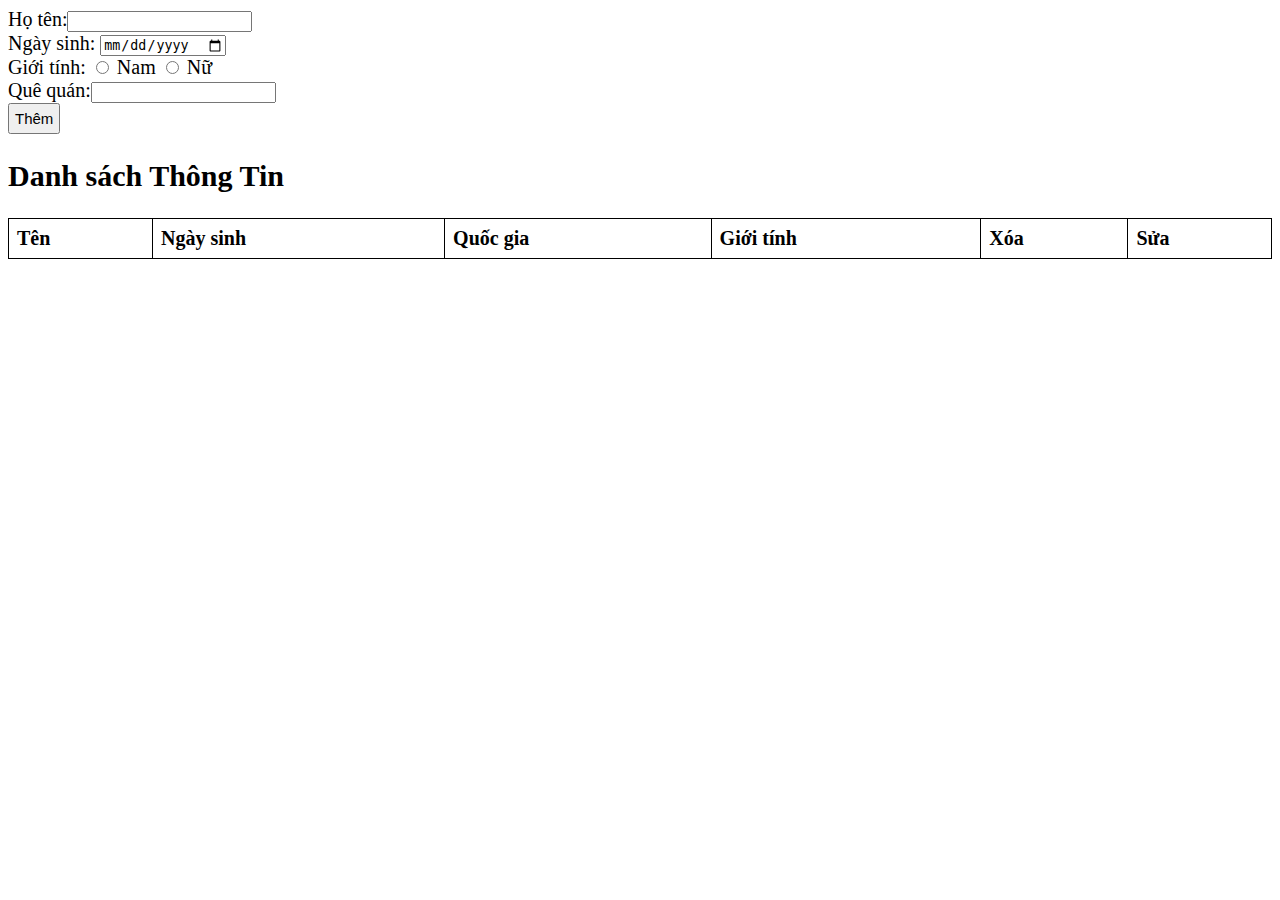
<file: index.html>
<!DOCTYPE html>
<html lang="en">
<head>
    <meta charset="UTF-8">
    <meta name="viewport" content="width=device-width, initial-scale=1.0">
    <title>Document</title>
    <link rel="stylesheet" href="style.css">
</head>
<body>
    <div>
        <div>Họ tên:<span><input type="text" class="input-name"></span></div>      
    </div>
    <div>
        <div>Ngày sinh: <span><input type="date" class="input-date"></span></div>
    </div>
    <div>
        <div>
            <span>Giới tính: 
              <label class="gender-radio">
                <input type="radio" name="sex" value="Nam" required>
                Nam
              </label>
              <label class="gender-radio">
                <input type="radio" name="sex" value="Nữ" required>
                Nữ
              </label>
            </span>
        </div>
    </div>
    <div>
        <div>Quê quán:<span><input type="text" class="input-country"></span></div>
    </div>
    <div class="b">
        <button style="font-size: 15px; padding: 5px;" class="js-add">Thêm</button>
    </div>
    

    <h2>Danh sách Thông Tin</h2>
  <table id="infoTable">
    <thead>
      <tr>
        <th>Tên</th>
        <th>Ngày sinh</th>
        <th>Quốc gia</th>
        <th>Giới tính</th>
        <th>Xóa</th>
        <th>Sửa</th>
      </tr>
    </thead>
    <tbody>

    </tbody>
  </table>
    <script src="script.js"></script>
</body>
</html>
</file>
<file: style.css>
body{
    font-size: 20px;
}

table {
    width: 100%;
    border-collapse: collapse;
  }
  table, th, td {
    border: 1px solid black;
  }
  th, td {
    padding: 8px;
    text-align: left;
  }
</file>
